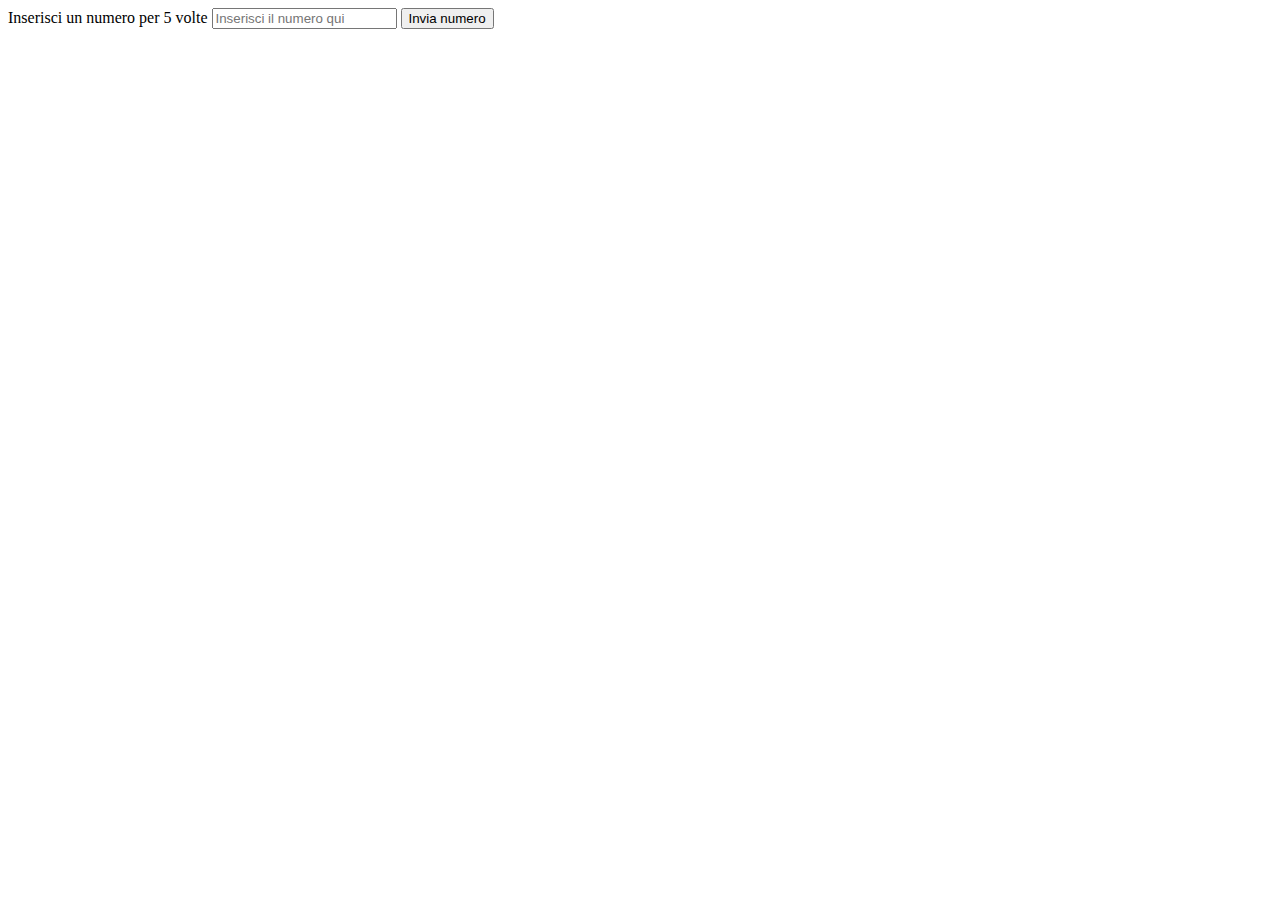
<file: Snack Mattina - 1/Bonus - Input tramite form, somma con array/index.html>
<!DOCTYPE html>
<html lang="en">
<head>
    <meta charset="UTF-8">
    <meta http-equiv="X-UA-Compatible" content="IE=edge">
    <meta name="viewport" content="width=device-width, initial-scale=1.0">
    <title>Document</title>

    <link href="https://cdn.jsdelivr.net/npm/bootstrap@5.0.2/dist/css/bootstrap.min.css" rel="stylesheet" integrity="sha384-EVSTQN3/azprG1Anm3QDgpJLIm9Nao0Yz1ztcQTwFspd3yD65VohhpuuCOmLASjC" crossorigin="anonymous">
    <link rel="stylesheet" href="css/frameworksizespace.css">
    <link rel="stylesheet" href="css/style.css">
</head>
<body>

    <!-- MAIN -->
    <main>
        <div class="main_wrapper w-100 vh-100 d-flex justify-content-center align-items-center">
            <div class="sub_wrapper w-50 h-50 d-flex flex-column justify-content-center align-items-start border border-5 border-primary rounded p-5">
                <label for="number_input" class="form-label fs-2 mb-3 text-primary fw-bold">Inserisci un numero per 5 volte</label>
                <input type="number" class="form-control mb-3 input_area border-primary" id="number_input" placeholder="Inserisci il numero qui">
                <button type="submit" class="btn btn-primary submit_button">Invia numero</button>
            </div>
        </div>
    </main>
    
    
    
    <script type="text/javascript" src="js/script.js"></script>
</body>
</html>
</file>
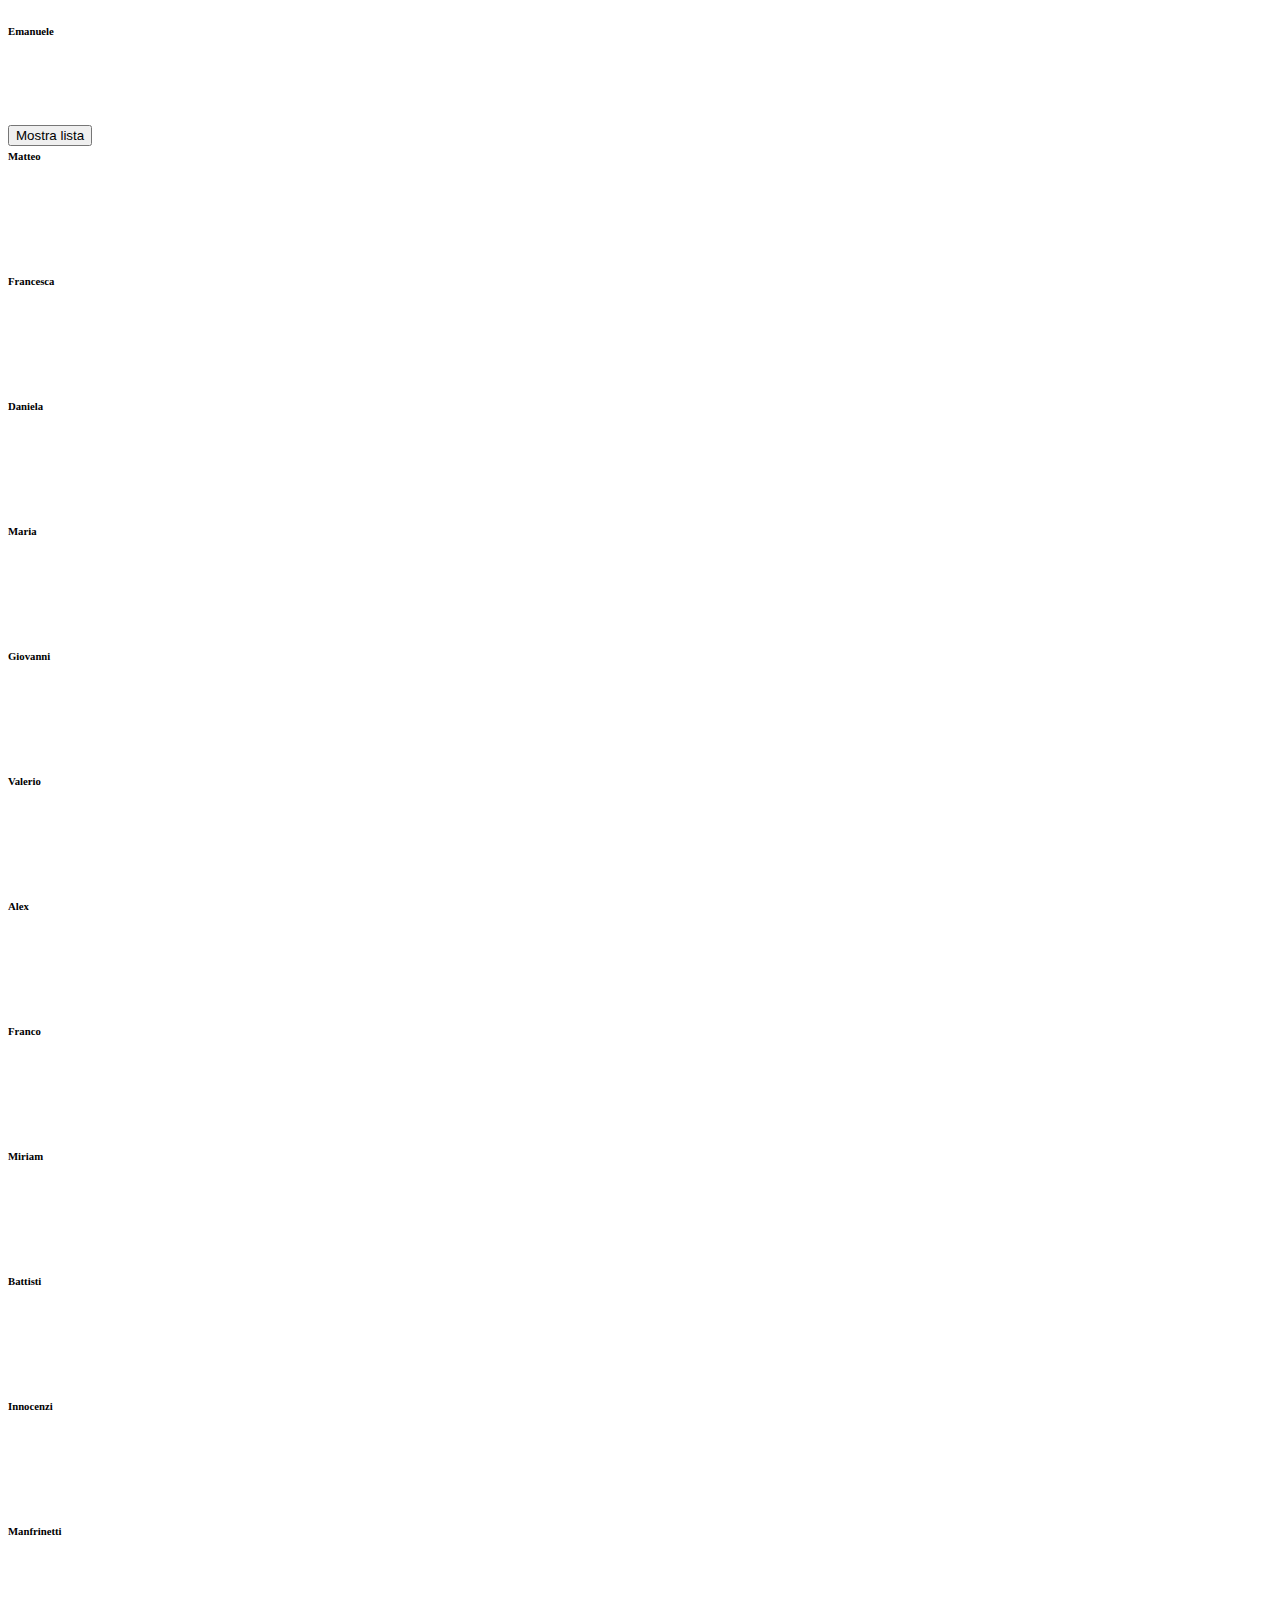
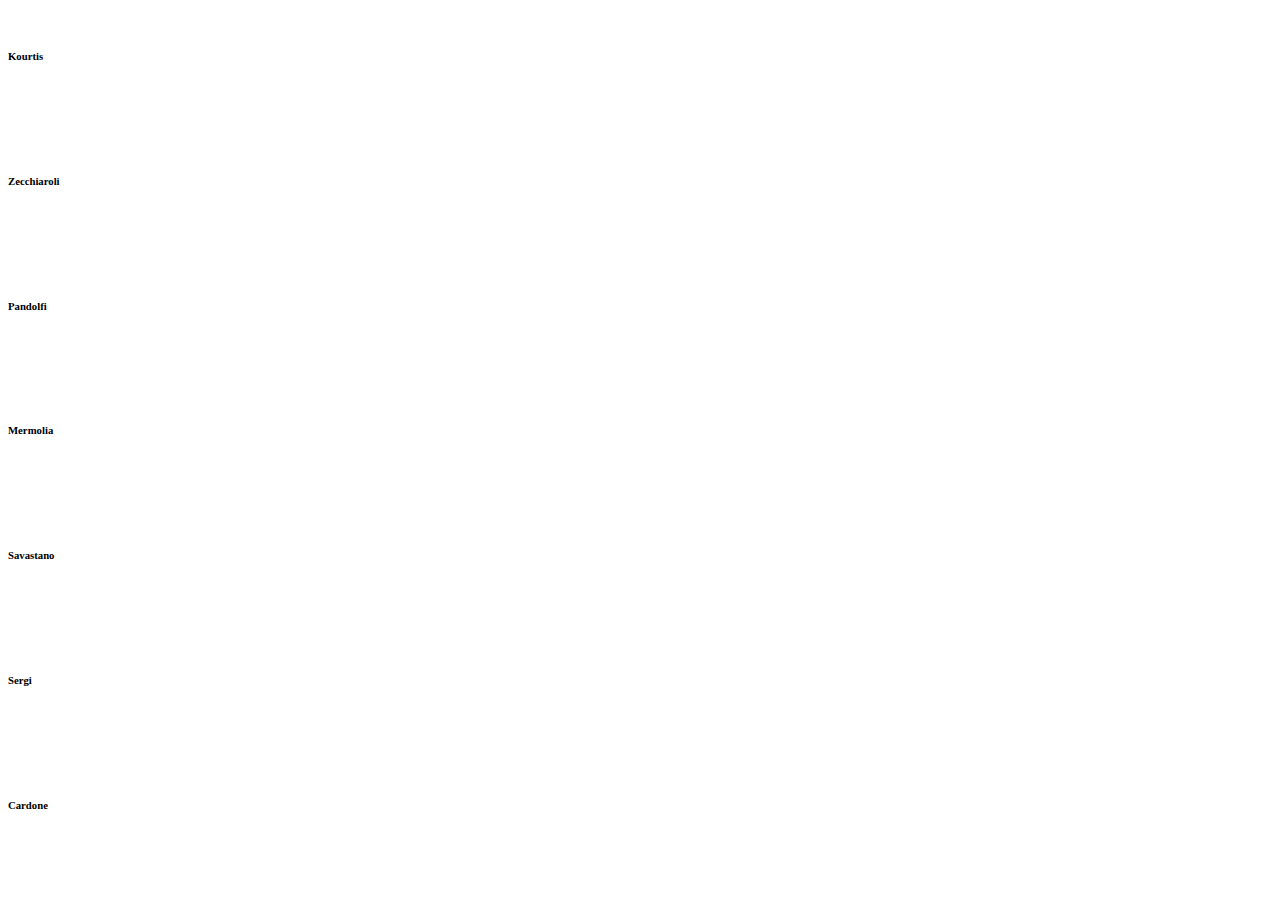
<file: Snack Pomeriggio - 2/Bonus - slider a comparsa/index.html>
<!DOCTYPE html>
<html lang="en">
<head>
    <meta charset="UTF-8">
    <meta http-equiv="X-UA-Compatible" content="IE=edge">
    <meta name="viewport" content="width=device-width, initial-scale=1.0">
    <title>Document</title>

    <link rel="stylesheet" href="https://cdnjs.cloudflare.com/ajax/libs/font-awesome/5.15.4/css/all.min.css" integrity="sha512-1ycn6IcaQQ40/MKBW2W4Rhis/DbILU74C1vSrLJxCq57o941Ym01SwNsOMqvEBFlcgUa6xLiPY/NS5R+E6ztJQ==" crossorigin="anonymous" referrerpolicy="no-referrer" />

    <link href="https://cdn.jsdelivr.net/npm/bootstrap@5.0.2/dist/css/bootstrap.min.css" rel="stylesheet" integrity="sha384-EVSTQN3/azprG1Anm3QDgpJLIm9Nao0Yz1ztcQTwFspd3yD65VohhpuuCOmLASjC" crossorigin="anonymous">
    <link rel="stylesheet" href="css/frameworksizespace.css">
    <link rel="stylesheet" href="css/style.css">
</head>
<body>

    <!-- HEADER -->
    <header class="w-100 h_100p bg-success d-flex">
        <!-- Left -->
        <div class="first_names_wrapper w-50 h-100 border-end border-5 border-white">
            <div class="container-fluid">
                <div class="row row-cols-10 left_row">
                    
                </div>
            </div>
        </div>
        <!-- Right -->
        <div class="last_names_wrapper w-50 h-100 border-start border-5 border-white">
            <div class="container-fluid">
                <div class="row row-cols-10 right_row">
                    
                </div>
            </div>
        </div>
    </header>

    <!-- MAIN -->
    <main class="d-flex flex-column justify-content-center align-items-center w-100">
        
    </main>
    
    <script type="text/javascript" src="js/script.js"></script>
</body>
</html>
</file>
<file: Snack Mattina - 1/Bonus - Input tramite form, somma con array/css/frameworksizespace.css>
/* PADDING */

.p_5{
    padding: 5px;
}
.p_10{
    padding: 10px;
}
.p_15{
    padding: 15px;
}
.p_20{
    padding: 20px;
}
.p_25{
    padding: 25px;
}
.p_30{
    padding: 30px;
}
.p_35{
    padding: 35px;
}
.p_40{
    padding: 40px;
}
.p_45{
    padding: 45px;
}
.p_50{
    padding: 50px;
}
.p_55{
    padding: 55px;
}
.p_60{
    padding: 60px;
}
.p_65{
    padding: 65px;
}
.p_70{
    padding: 70px;
}
.p_75{
    padding: 75px;
}
.p_80{
    padding: 80px;
}
.p_85{
    padding: 85px;
}
.p_90{
    padding: 90px;
}
.p_95{
    padding: 95px;
}
.p_100{
    padding: 100px;
}

.px_5{
    padding: 0 5px;
}
.px_10{
    padding: 0 10px;
}
.px_15{
    padding: 0 15px;
}
.px_20{
    padding: 0 20px;
}
.px_25{
    padding: 0 25px;
}
.px_30{
    padding: 0 30px;
}
.px_35{
    padding: 0 35px;
}
.px_40{
    padding: 0 40px;
}
.px_45{
    padding: 0 45px;
}
.px_50{
    padding: 0 50px;
}
.px_55{
    padding: 0 55px;
}
.px_60{
    padding: 0 60px;
}
.px_65{
    padding: 0 65px;
}
.px_70{
    padding: 0 70px;
}
.px_75{
    padding: 0 75px;
}
.px_80{
    padding: 0 80px;
}
.px_85{
    padding: 0 85px;
}
.px_90{
    padding: 0 90px;
}
.px_95{
    padding: 0 95px;
}
.px_100{
    padding: 0 100px;
}

.py_5{
    padding: 5px 0;
}
.py_10{
    padding: 10px 0;
}
.py_15{
    padding: 15px 0;
}
.py_20{
    padding: 20px 0;
}
.py_25{
    padding: 25px 0;
}
.py_30{
    padding: 30px 0;
}
.py_35{
    padding: 35px 0;
}
.py_40{
    padding: 40px 0;
}
.py_45{
    padding: 45px 0;
}
.py_50{
    padding: 50px 0;
}
.py_55{
    padding: 55px 0;
}
.py_60{
    padding: 60px 0;
}
.py_65{
    padding: 65px 0;
}
.py_70{
    padding: 70px 0;
}
.py_75{
    padding: 75px 0;
}
.py_80{
    padding: 80px 0;
}
.py_85{
    padding: 85px 0;
}
.py_90{
    padding: 90px 0;
}
.py_95{
    padding: 95px 0;
}
.py_100{
    padding: 100px 0;
}

.pt_5{
    padding-top: 5px;
}
.pt_10{
    padding-top: 10px;
}
.pt_15{
    padding-top: 15px;
}
.pt_20{
    padding-top: 20px;
}
.pt_25{
    padding-top: 25px;
}
.pt_30{
    padding-top: 30px;
}
.pt_35{
    padding-top: 35px;
}
.pt_40{
    padding-top: 40px;
}
.pt_45{
    padding-top: 45px;
}
.pt_50{
    padding-top: 50px;
}
.pt_55{
    padding-top: 55px;
}
.pt_60{
    padding-top: 60px;
}
.pt_65{
    padding-top: 65px;
}
.pt_70{
    padding-top: 70px;
}
.pt_75{
    padding-top: 75px;
}
.pt_80{
    padding-top: 80px;
}
.pt_85{
    padding-top: 85px;
}
.pt_90{
    padding-top: 90px;
}
.pt_95{
    padding-top: 95px;
}
.pt_100{
    padding-top: 100px;
}

.pe_5{
    padding-right: 5px;
}
.pe_10{
    padding-right: 10px;
}
.pe_15{
    padding-right: 15px;
}
.pe_20{
    padding-right: 20px;
}
.pe_25{
    padding-right: 25px;
}
.pe_30{
    padding-right: 30px;
}
.pe_35{
    padding-right: 35px;
}
.pe_40{
    padding-right: 40px;
}
.pe_45{
    padding-right: 45px;
}
.pe_50{
    padding-right: 50px;
}
.pe_55{
    padding-right: 55px;
}
.pe_60{
    padding-right: 60px;
}
.pe_65{
    padding-right: 65px;
}
.pe_70{
    padding-right: 70px;
}
.pe_75{
    padding-right: 75px;
}
.pe_80{
    padding-right: 80px;
}
.pe_85{
    padding-right: 85px;
}
.pe_90{
    padding-right: 90px;
}
.pe_95{
    padding-right: 95px;
}
.pe_100{
    padding-right: 100px;
}

.pb_5{
    padding-bottom: 5px;
}
.pb_10{
    padding-bottom: 10px;
}
.pb_15{
    padding-bottom: 15px;
}
.pb_20{
    padding-bottom: 20px;
}
.pb_25{
    padding-bottom: 25px;
}
.pb_30{
    padding-bottom: 30px;
}
.pb_35{
    padding-bottom: 35px;
}
.pb_40{
    padding-bottom: 40px;
}
.pb_45{
    padding-bottom: 45px;
}
.pb_50{
    padding-bottom: 50px;
}
.pb_55{
    padding-bottom: 55px;
}
.pb_60{
    padding-bottom: 60px;
}
.pb_65{
    padding-bottom: 65px;
}
.pb_70{
    padding-bottom: 70px;
}
.pb_75{
    padding-bottom: 75px;
}
.pb_80{
    padding-bottom: 80px;
}
.pb_85{
    padding-bottom: 85px;
}
.pb_90{
    padding-bottom: 90px;
}
.pb_95{
    padding-bottom: 95px;
}
.pb_100{
    padding-bottom: 100px;
}

.ps_5{
    padding-left: 5px;
}
.ps_10{
    padding-left: 10px;
}
.ps_15{
    padding-left: 15px;
}
.ps_20{
    padding-left: 20px;
}
.ps_25{
    padding-left: 25px;
}
.ps_30{
    padding-left: 30px;
}
.ps_35{
    padding-left: 35px;
}
.ps_40{
    padding-left: 40px;
}
.ps_45{
    padding-left: 45px;
}
.ps_50{
    padding-left: 50px;
}
.ps_55{
    padding-left: 55px;
}
.ps_60{
    padding-left: 60px;
}
.ps_65{
    padding-left: 65px;
}
.ps_70{
    padding-left: 70px;
}
.ps_75{
    padding-left: 75px;
}
.ps_80{
    padding-left: 80px;
}
.ps_85{
    padding-left: 85px;
}
.ps_90{
    padding-left: 90px;
}
.ps_95{
    padding-left: 95px;
}
.ps_100{
    padding-left: 100px;
}


/* MARGIN */

.m_5{
    margin: 5px;
}
.m_10{
    margin: 10px;
}
.m_15{
    margin: 15px;
}
.m_20{
    margin: 20px;
}
.m_25{
    margin: 25px;
}
.m_30{
    margin: 30px;
}
.m_35{
    margin: 35px;
}
.m_40{
    margin: 40px;
}
.m_45{
    margin: 45px;
}
.m_50{
    margin: 50px;
}
.m_55{
    margin: 55px;
}
.m_60{
    margin: 60px;
}
.m_65{
    margin: 65px;
}
.m_70{
    margin: 70px;
}
.m_75{
    margin: 75px;
}
.m_80{
    margin: 80px;
}
.m_85{
    margin: 85px;
}
.m_90{
    margin: 90px;
}
.m_95{
    margin: 95px;
}
.m_100{
    margin: 100px;
}

.mx_5{
    margin: 0 5px;
}
.mx_10{
    margin: 0 10px;
}
.mx_15{
    margin: 0 15px;
}
.mx_20{
    margin: 0 20px;
}
.mx_25{
    margin: 0 25px;
}
.mx_30{
    margin: 0 30px;
}
.mx_35{
    margin: 0 35px;
}
.mx_40{
    margin: 0 40px;
}
.mx_45{
    margin: 0 45px;
}
.mx_50{
    margin: 0 50px;
}
.mx_55{
    margin: 0 55px;
}
.mx_60{
    margin: 0 60px;
}
.mx_65{
    margin: 0 65px;
}
.mx_70{
    margin: 0 70px;
}
.mx_75{
    margin: 0 75px;
}
.mx_80{
    margin: 0 80px;
}
.mx_85{
    margin: 0 85px;
}
.mx_90{
    margin: 0 90px;
}
.mx_95{
    margin: 0 95px;
}
.mx_100{
    margin: 0 100px;
}

.my_5{
    margin: 5px 0;
}
.my_10{
    margin: 10px 0;
}
.my_15{
    margin: 15px 0;
}
.my_20{
    margin: 20px 0;
}
.my_25{
    margin: 25px 0;
}
.my_30{
    margin: 30px 0;
}
.my_35{
    margin: 35px 0;
}
.my_40{
    margin: 40px 0;
}
.my_45{
    margin: 45px 0;
}
.my_50{
    margin: 50px 0;
}
.my_55{
    margin: 55px 0;
}
.my_60{
    margin: 60px 0;
}
.my_65{
    margin: 65px 0;
}
.my_70{
    margin: 70px 0;
}
.my_75{
    margin: 75px 0;
}
.my_80{
    margin: 80px 0;
}
.my_85{
    margin: 85px 0;
}
.my_90{
    margin: 90px 0;
}
.my_95{
    margin: 95px 0;
}
.my_100{
    margin: 100px 0;
}

.mt_5{
    margin-top: 5px;
}
.mt_10{
    margin-top: 10px;
}
.mt_15{
    margin-top: 15px;
}
.mt_20{
    margin-top: 20px;
}
.mt_25{
    margin-top: 25px;
}
.mt_30{
    margin-top: 30px;
}
.mt_35{
    margin-top: 35px;
}
.mt_40{
    margin-top: 40px;
}
.mt_45{
    margin-top: 45px;
}
.mt_50{
    margin-top: 50px;
}
.mt_55{
    margin-top: 55px;
}
.mt_60{
    margin-top: 60px;
}
.mt_65{
    margin-top: 65px;
}
.mt_70{
    margin-top: 70px;
}
.mt_75{
    margin-top: 75px;
}
.mt_80{
    margin-top: 80px;
}
.mt_85{
    margin-top: 85px;
}
.mt_90{
    margin-top: 90px;
}
.mt_95{
    margin-top: 95px;
}
.mt_100{
    margin-top: 100px;
}

.me_5{
    margin-right: 5px;
}
.me_10{
    margin-right: 10px;
}
.me_15{
    margin-right: 15px;
}
.me_20{
    margin-right: 20px;
}
.me_25{
    margin-right: 25px;
}
.me_30{
    margin-right: 30px;
}
.me_35{
    margin-right: 35px;
}
.me_40{
    margin-right: 40px;
}
.me_45{
    margin-right: 45px;
}
.me_50{
    margin-right: 50px;
}
.me_55{
    margin-right: 55px;
}
.me_60{
    margin-right: 60px;
}
.me_65{
    margin-right: 65px;
}
.me_70{
    margin-right: 70px;
}
.me_75{
    margin-right: 75px;
}
.me_80{
    margin-right: 80px;
}
.me_85{
    margin-right: 85px;
}
.me_90{
    margin-right: 90px;
}
.me_95{
    margin-right: 95px;
}
.me_100{
    margin-right: 100px;
}

.mb_5{
    margin-bottom: 5px;
}
.mb_10{
    margin-bottom: 10px;
}
.mb_15{
    margin-bottom: 15px;
}
.mb_20{
    margin-bottom: 20px;
}
.mb_25{
    margin-bottom: 25px;
}
.mb_30{
    margin-bottom: 30px;
}
.mb_35{
    margin-bottom: 35px;
}
.mb_40{
    margin-bottom: 40px;
}
.mb_45{
    margin-bottom: 45px;
}
.mb_50{
    margin-bottom: 50px;
}
.mb_55{
    margin-bottom: 55px;
}
.mb_60{
    margin-bottom: 60px;
}
.mb_65{
    margin-bottom: 65px;
}
.mb_70{
    margin-bottom: 70px;
}
.mb_75{
    margin-bottom: 75px;
}
.mb_80{
    margin-bottom: 80px;
}
.mb_85{
    margin-bottom: 85px;
}
.mb_90{
    margin-bottom: 90px;
}
.mb_95{
    margin-bottom: 95px;
}
.mb_100{
    margin-bottom: 100px;
}

.ms_5{
    margin-left: 5px;
}
.ms_10{
    margin-left: 10px;
}
.ms_15{
    margin-left: 15px;
}
.ms_20{
    margin-left: 20px;
}
.ms_25{
    margin-left: 25px;
}
.ms_30{
    margin-left: 30px;
}
.ms_35{
    margin-left: 35px;
}
.ms_40{
    margin-left: 40px;
}
.ms_45{
    margin-left: 45px;
}
.ms_50{
    margin-left: 50px;
}
.ms_55{
    margin-left: 55px;
}
.ms_60{
    margin-left: 60px;
}
.ms_65{
    margin-left: 65px;
}
.ms_70{
    margin-left: 70px;
}
.ms_75{
    margin-left: 75px;
}
.ms_80{
    margin-left: 80px;
}
.ms_85{
    margin-left: 85px;
}
.ms_90{
    margin-left: 90px;
}
.ms_95{
    margin-left: 95px;
}
.ms_100{
    margin-left: 100px;
}


/* WIDTH */

.w_5{
    width: 5%;
}
.w_10{
    width: 10%;
}
.w_15{
    width: 15%;
}
.w_20{
    width: 20%;
}
.w_25{
    width: 25%;
}
.w_30{
    width: 30%;
}
.w_35{
    width: 35%;
}
.w_40{
    width: 40%;
}
.w_45{
    width: 45%;
}
.w_50{
    width: 50%;
}
.w_55{
    width: 55%;
}
.w_60{
    width: 60%;
}
.w_65{
    width: 65%;
}
.w_70{
    width: 70%;
}
.w_75{
    width: 75%;
}
.w_80{
    width: 80%;
}
.w_85{
    width: 85%;
}
.w_90{
    width: 90%;
}
.w_95{
    width: 95%;
}
.w_100{
    width: 100%;
}

.w_5p{
    width: 5px;
}
.w_10p{
    width: 10px;
}
.w_15p{
    width: 15px;
}
.w_20p{
    width: 20px;
}
.w_25p{
    width: 25px;
}
.w_30p{
    width: 30px;
}
.w_35p{
    width: 35px;
}
.w_40p{
    width: 40px;
}
.w_45p{
    width: 45px;
}
.w_50p{
    width: 50px;
}
.w_55p{
    width: 55px;
}
.w_60p{
    width: 60px;
}
.w_65p{
    width: 65px;
}
.w_70p{
    width: 70px;
}
.w_75p{
    width: 75px;
}
.w_80p{
    width: 80px;
}
.w_85p{
    width: 85px;
}
.w_90p{
    width: 90px;
}
.w_95p{
    width: 95px;
}
.w_100p{
    width: 100px;
}
.w_125p{
    width: 125px;
}
.w_150p{
    width: 150px;
}
.w_175p{
    width: 175px;
}
.w_200p{
    width: 200px;
}
.w_250p{
    width: 250px;
}
.w_500p{
    width: 500px;
}




/* HEIGHT */

.h_5{
    height: 5%;
}
.h_10{
    height: 10%;
}
.h_15{
    height: 15%;
}
.h_20{
    height: 20%;
}
.h_25{
    height: 25%;
}
.h_30{
    height: 30%;
}
.h_35{
    height: 35%;
}
.h_40{
    height: 40%;
}
.h_45{
    height: 45%;
}
.h_50{
    height: 50%;
}
.h_55{
    height: 55%;
}
.h_60{
    height: 60%;
}
.h_65{
    height: 65%;
}
.h_70{
    height: 70%;
}
.h_75{
    height: 75%;
}
.h_80{
    height: 80%;
}
.h_85{
    height: 85%;
}
.h_90{
    height: 90%;
}
.h_95{
    height: 95%;
}
.h_100{
    height: 100%;
}

.h_5p{
    height: 5px;
}
.h_10p{
    height: 10px;
}
.h_15p{
    height: 15px;
}
.h_20p{
    height: 20px;
}
.h_25p{
    height: 25px;
}
.h_30p{
    height: 30px;
}
.h_35p{
    height: 35px;
}
.h_40p{
    height: 40px;
}
.h_45p{
    height: 45px;
}
.h_50p{
    height: 50px;
}
.h_55p{
    height: 55px;
}
.h_60p{
    height: 60px;
}
.h_65p{
    height: 65px;
}
.h_70p{
    height: 70px;
}
.h_75p{
    height: 75px;
}
.h_80p{
    height: 80px;
}
.h_85p{
    height: 85px;
}
.h_90p{
    height: 90px;
}
.h_95p{
    height: 95px;
}
.h_100p{
    height: 100px;
}
.h_125p{
    height: 125px;
}
.h_150p{
    height: 150px;
}
.h_175p{
    height: 175px;
}
.h_200p{
    height: 200px;
}
.h_250p{
    height: 250px;
}
.h_500p{
    height: 500px;
}

/* FONT */

.fs_5{
    font-size: 5px;
}
.fs_10{
    font-size: 10px;
}
.fs_15{
    font-size: 15px;
}
.fs_20{
    font-size: 20px;
}
.fs_25{
    font-size: 25px;
}
.fs_30{
    font-size: 30px;
}
.fs_35{
    font-size: 35px;
}
.fs_40{
    font-size: 40px;
}
.fs_45{
    font-size: 45px;
}
.fs_50{
    font-size: 50px;
}
</file>
<file: Snack Mattina - 1/Bonus - Input tramite form, somma con array/css/style.css>
.btn:focus{
    box-shadow: none;
}
</file>
<file: Snack Pomeriggio - 2/Bonus - slider a comparsa/css/frameworksizespace.css>
/* PADDING */

.p_5{
    padding: 5px;
}
.p_10{
    padding: 10px;
}
.p_15{
    padding: 15px;
}
.p_20{
    padding: 20px;
}
.p_25{
    padding: 25px;
}
.p_30{
    padding: 30px;
}
.p_35{
    padding: 35px;
}
.p_40{
    padding: 40px;
}
.p_45{
    padding: 45px;
}
.p_50{
    padding: 50px;
}
.p_55{
    padding: 55px;
}
.p_60{
    padding: 60px;
}
.p_65{
    padding: 65px;
}
.p_70{
    padding: 70px;
}
.p_75{
    padding: 75px;
}
.p_80{
    padding: 80px;
}
.p_85{
    padding: 85px;
}
.p_90{
    padding: 90px;
}
.p_95{
    padding: 95px;
}
.p_100{
    padding: 100px;
}

.px_5{
    padding: 0 5px;
}
.px_10{
    padding: 0 10px;
}
.px_15{
    padding: 0 15px;
}
.px_20{
    padding: 0 20px;
}
.px_25{
    padding: 0 25px;
}
.px_30{
    padding: 0 30px;
}
.px_35{
    padding: 0 35px;
}
.px_40{
    padding: 0 40px;
}
.px_45{
    padding: 0 45px;
}
.px_50{
    padding: 0 50px;
}
.px_55{
    padding: 0 55px;
}
.px_60{
    padding: 0 60px;
}
.px_65{
    padding: 0 65px;
}
.px_70{
    padding: 0 70px;
}
.px_75{
    padding: 0 75px;
}
.px_80{
    padding: 0 80px;
}
.px_85{
    padding: 0 85px;
}
.px_90{
    padding: 0 90px;
}
.px_95{
    padding: 0 95px;
}
.px_100{
    padding: 0 100px;
}

.py_5{
    padding: 5px 0;
}
.py_10{
    padding: 10px 0;
}
.py_15{
    padding: 15px 0;
}
.py_20{
    padding: 20px 0;
}
.py_25{
    padding: 25px 0;
}
.py_30{
    padding: 30px 0;
}
.py_35{
    padding: 35px 0;
}
.py_40{
    padding: 40px 0;
}
.py_45{
    padding: 45px 0;
}
.py_50{
    padding: 50px 0;
}
.py_55{
    padding: 55px 0;
}
.py_60{
    padding: 60px 0;
}
.py_65{
    padding: 65px 0;
}
.py_70{
    padding: 70px 0;
}
.py_75{
    padding: 75px 0;
}
.py_80{
    padding: 80px 0;
}
.py_85{
    padding: 85px 0;
}
.py_90{
    padding: 90px 0;
}
.py_95{
    padding: 95px 0;
}
.py_100{
    padding: 100px 0;
}

.pt_5{
    padding-top: 5px;
}
.pt_10{
    padding-top: 10px;
}
.pt_15{
    padding-top: 15px;
}
.pt_20{
    padding-top: 20px;
}
.pt_25{
    padding-top: 25px;
}
.pt_30{
    padding-top: 30px;
}
.pt_35{
    padding-top: 35px;
}
.pt_40{
    padding-top: 40px;
}
.pt_45{
    padding-top: 45px;
}
.pt_50{
    padding-top: 50px;
}
.pt_55{
    padding-top: 55px;
}
.pt_60{
    padding-top: 60px;
}
.pt_65{
    padding-top: 65px;
}
.pt_70{
    padding-top: 70px;
}
.pt_75{
    padding-top: 75px;
}
.pt_80{
    padding-top: 80px;
}
.pt_85{
    padding-top: 85px;
}
.pt_90{
    padding-top: 90px;
}
.pt_95{
    padding-top: 95px;
}
.pt_100{
    padding-top: 100px;
}

.pe_5{
    padding-right: 5px;
}
.pe_10{
    padding-right: 10px;
}
.pe_15{
    padding-right: 15px;
}
.pe_20{
    padding-right: 20px;
}
.pe_25{
    padding-right: 25px;
}
.pe_30{
    padding-right: 30px;
}
.pe_35{
    padding-right: 35px;
}
.pe_40{
    padding-right: 40px;
}
.pe_45{
    padding-right: 45px;
}
.pe_50{
    padding-right: 50px;
}
.pe_55{
    padding-right: 55px;
}
.pe_60{
    padding-right: 60px;
}
.pe_65{
    padding-right: 65px;
}
.pe_70{
    padding-right: 70px;
}
.pe_75{
    padding-right: 75px;
}
.pe_80{
    padding-right: 80px;
}
.pe_85{
    padding-right: 85px;
}
.pe_90{
    padding-right: 90px;
}
.pe_95{
    padding-right: 95px;
}
.pe_100{
    padding-right: 100px;
}

.pb_5{
    padding-bottom: 5px;
}
.pb_10{
    padding-bottom: 10px;
}
.pb_15{
    padding-bottom: 15px;
}
.pb_20{
    padding-bottom: 20px;
}
.pb_25{
    padding-bottom: 25px;
}
.pb_30{
    padding-bottom: 30px;
}
.pb_35{
    padding-bottom: 35px;
}
.pb_40{
    padding-bottom: 40px;
}
.pb_45{
    padding-bottom: 45px;
}
.pb_50{
    padding-bottom: 50px;
}
.pb_55{
    padding-bottom: 55px;
}
.pb_60{
    padding-bottom: 60px;
}
.pb_65{
    padding-bottom: 65px;
}
.pb_70{
    padding-bottom: 70px;
}
.pb_75{
    padding-bottom: 75px;
}
.pb_80{
    padding-bottom: 80px;
}
.pb_85{
    padding-bottom: 85px;
}
.pb_90{
    padding-bottom: 90px;
}
.pb_95{
    padding-bottom: 95px;
}
.pb_100{
    padding-bottom: 100px;
}

.ps_5{
    padding-left: 5px;
}
.ps_10{
    padding-left: 10px;
}
.ps_15{
    padding-left: 15px;
}
.ps_20{
    padding-left: 20px;
}
.ps_25{
    padding-left: 25px;
}
.ps_30{
    padding-left: 30px;
}
.ps_35{
    padding-left: 35px;
}
.ps_40{
    padding-left: 40px;
}
.ps_45{
    padding-left: 45px;
}
.ps_50{
    padding-left: 50px;
}
.ps_55{
    padding-left: 55px;
}
.ps_60{
    padding-left: 60px;
}
.ps_65{
    padding-left: 65px;
}
.ps_70{
    padding-left: 70px;
}
.ps_75{
    padding-left: 75px;
}
.ps_80{
    padding-left: 80px;
}
.ps_85{
    padding-left: 85px;
}
.ps_90{
    padding-left: 90px;
}
.ps_95{
    padding-left: 95px;
}
.ps_100{
    padding-left: 100px;
}


/* MARGIN */

.m_5{
    margin: 5px;
}
.m_10{
    margin: 10px;
}
.m_15{
    margin: 15px;
}
.m_20{
    margin: 20px;
}
.m_25{
    margin: 25px;
}
.m_30{
    margin: 30px;
}
.m_35{
    margin: 35px;
}
.m_40{
    margin: 40px;
}
.m_45{
    margin: 45px;
}
.m_50{
    margin: 50px;
}
.m_55{
    margin: 55px;
}
.m_60{
    margin: 60px;
}
.m_65{
    margin: 65px;
}
.m_70{
    margin: 70px;
}
.m_75{
    margin: 75px;
}
.m_80{
    margin: 80px;
}
.m_85{
    margin: 85px;
}
.m_90{
    margin: 90px;
}
.m_95{
    margin: 95px;
}
.m_100{
    margin: 100px;
}

.mx_5{
    margin: 0 5px;
}
.mx_10{
    margin: 0 10px;
}
.mx_15{
    margin: 0 15px;
}
.mx_20{
    margin: 0 20px;
}
.mx_25{
    margin: 0 25px;
}
.mx_30{
    margin: 0 30px;
}
.mx_35{
    margin: 0 35px;
}
.mx_40{
    margin: 0 40px;
}
.mx_45{
    margin: 0 45px;
}
.mx_50{
    margin: 0 50px;
}
.mx_55{
    margin: 0 55px;
}
.mx_60{
    margin: 0 60px;
}
.mx_65{
    margin: 0 65px;
}
.mx_70{
    margin: 0 70px;
}
.mx_75{
    margin: 0 75px;
}
.mx_80{
    margin: 0 80px;
}
.mx_85{
    margin: 0 85px;
}
.mx_90{
    margin: 0 90px;
}
.mx_95{
    margin: 0 95px;
}
.mx_100{
    margin: 0 100px;
}

.my_5{
    margin: 5px 0;
}
.my_10{
    margin: 10px 0;
}
.my_15{
    margin: 15px 0;
}
.my_20{
    margin: 20px 0;
}
.my_25{
    margin: 25px 0;
}
.my_30{
    margin: 30px 0;
}
.my_35{
    margin: 35px 0;
}
.my_40{
    margin: 40px 0;
}
.my_45{
    margin: 45px 0;
}
.my_50{
    margin: 50px 0;
}
.my_55{
    margin: 55px 0;
}
.my_60{
    margin: 60px 0;
}
.my_65{
    margin: 65px 0;
}
.my_70{
    margin: 70px 0;
}
.my_75{
    margin: 75px 0;
}
.my_80{
    margin: 80px 0;
}
.my_85{
    margin: 85px 0;
}
.my_90{
    margin: 90px 0;
}
.my_95{
    margin: 95px 0;
}
.my_100{
    margin: 100px 0;
}

.mt_5{
    margin-top: 5px;
}
.mt_10{
    margin-top: 10px;
}
.mt_15{
    margin-top: 15px;
}
.mt_20{
    margin-top: 20px;
}
.mt_25{
    margin-top: 25px;
}
.mt_30{
    margin-top: 30px;
}
.mt_35{
    margin-top: 35px;
}
.mt_40{
    margin-top: 40px;
}
.mt_45{
    margin-top: 45px;
}
.mt_50{
    margin-top: 50px;
}
.mt_55{
    margin-top: 55px;
}
.mt_60{
    margin-top: 60px;
}
.mt_65{
    margin-top: 65px;
}
.mt_70{
    margin-top: 70px;
}
.mt_75{
    margin-top: 75px;
}
.mt_80{
    margin-top: 80px;
}
.mt_85{
    margin-top: 85px;
}
.mt_90{
    margin-top: 90px;
}
.mt_95{
    margin-top: 95px;
}
.mt_100{
    margin-top: 100px;
}

.me_5{
    margin-right: 5px;
}
.me_10{
    margin-right: 10px;
}
.me_15{
    margin-right: 15px;
}
.me_20{
    margin-right: 20px;
}
.me_25{
    margin-right: 25px;
}
.me_30{
    margin-right: 30px;
}
.me_35{
    margin-right: 35px;
}
.me_40{
    margin-right: 40px;
}
.me_45{
    margin-right: 45px;
}
.me_50{
    margin-right: 50px;
}
.me_55{
    margin-right: 55px;
}
.me_60{
    margin-right: 60px;
}
.me_65{
    margin-right: 65px;
}
.me_70{
    margin-right: 70px;
}
.me_75{
    margin-right: 75px;
}
.me_80{
    margin-right: 80px;
}
.me_85{
    margin-right: 85px;
}
.me_90{
    margin-right: 90px;
}
.me_95{
    margin-right: 95px;
}
.me_100{
    margin-right: 100px;
}

.mb_5{
    margin-bottom: 5px;
}
.mb_10{
    margin-bottom: 10px;
}
.mb_15{
    margin-bottom: 15px;
}
.mb_20{
    margin-bottom: 20px;
}
.mb_25{
    margin-bottom: 25px;
}
.mb_30{
    margin-bottom: 30px;
}
.mb_35{
    margin-bottom: 35px;
}
.mb_40{
    margin-bottom: 40px;
}
.mb_45{
    margin-bottom: 45px;
}
.mb_50{
    margin-bottom: 50px;
}
.mb_55{
    margin-bottom: 55px;
}
.mb_60{
    margin-bottom: 60px;
}
.mb_65{
    margin-bottom: 65px;
}
.mb_70{
    margin-bottom: 70px;
}
.mb_75{
    margin-bottom: 75px;
}
.mb_80{
    margin-bottom: 80px;
}
.mb_85{
    margin-bottom: 85px;
}
.mb_90{
    margin-bottom: 90px;
}
.mb_95{
    margin-bottom: 95px;
}
.mb_100{
    margin-bottom: 100px;
}

.ms_5{
    margin-left: 5px;
}
.ms_10{
    margin-left: 10px;
}
.ms_15{
    margin-left: 15px;
}
.ms_20{
    margin-left: 20px;
}
.ms_25{
    margin-left: 25px;
}
.ms_30{
    margin-left: 30px;
}
.ms_35{
    margin-left: 35px;
}
.ms_40{
    margin-left: 40px;
}
.ms_45{
    margin-left: 45px;
}
.ms_50{
    margin-left: 50px;
}
.ms_55{
    margin-left: 55px;
}
.ms_60{
    margin-left: 60px;
}
.ms_65{
    margin-left: 65px;
}
.ms_70{
    margin-left: 70px;
}
.ms_75{
    margin-left: 75px;
}
.ms_80{
    margin-left: 80px;
}
.ms_85{
    margin-left: 85px;
}
.ms_90{
    margin-left: 90px;
}
.ms_95{
    margin-left: 95px;
}
.ms_100{
    margin-left: 100px;
}


/* WIDTH */

.w_5{
    width: 5%;
}
.w_10{
    width: 10%;
}
.w_15{
    width: 15%;
}
.w_20{
    width: 20%;
}
.w_25{
    width: 25%;
}
.w_30{
    width: 30%;
}
.w_35{
    width: 35%;
}
.w_40{
    width: 40%;
}
.w_45{
    width: 45%;
}
.w_50{
    width: 50%;
}
.w_55{
    width: 55%;
}
.w_60{
    width: 60%;
}
.w_65{
    width: 65%;
}
.w_70{
    width: 70%;
}
.w_75{
    width: 75%;
}
.w_80{
    width: 80%;
}
.w_85{
    width: 85%;
}
.w_90{
    width: 90%;
}
.w_95{
    width: 95%;
}
.w_100{
    width: 100%;
}

.w_5p{
    width: 5px;
}
.w_10p{
    width: 10px;
}
.w_15p{
    width: 15px;
}
.w_20p{
    width: 20px;
}
.w_25p{
    width: 25px;
}
.w_30p{
    width: 30px;
}
.w_35p{
    width: 35px;
}
.w_40p{
    width: 40px;
}
.w_45p{
    width: 45px;
}
.w_50p{
    width: 50px;
}
.w_55p{
    width: 55px;
}
.w_60p{
    width: 60px;
}
.w_65p{
    width: 65px;
}
.w_70p{
    width: 70px;
}
.w_75p{
    width: 75px;
}
.w_80p{
    width: 80px;
}
.w_85p{
    width: 85px;
}
.w_90p{
    width: 90px;
}
.w_95p{
    width: 95px;
}
.w_100p{
    width: 100px;
}
.w_125p{
    width: 125px;
}
.w_150p{
    width: 150px;
}
.w_175p{
    width: 175px;
}
.w_200p{
    width: 200px;
}
.w_250p{
    width: 250px;
}
.w_500p{
    width: 500px;
}




/* HEIGHT */

.h_5{
    height: 5%;
}
.h_10{
    height: 10%;
}
.h_15{
    height: 15%;
}
.h_20{
    height: 20%;
}
.h_25{
    height: 25%;
}
.h_30{
    height: 30%;
}
.h_35{
    height: 35%;
}
.h_40{
    height: 40%;
}
.h_45{
    height: 45%;
}
.h_50{
    height: 50%;
}
.h_55{
    height: 55%;
}
.h_60{
    height: 60%;
}
.h_65{
    height: 65%;
}
.h_70{
    height: 70%;
}
.h_75{
    height: 75%;
}
.h_80{
    height: 80%;
}
.h_85{
    height: 85%;
}
.h_90{
    height: 90%;
}
.h_95{
    height: 95%;
}
.h_100{
    height: 100%;
}

.h_5p{
    height: 5px;
}
.h_10p{
    height: 10px;
}
.h_15p{
    height: 15px;
}
.h_20p{
    height: 20px;
}
.h_25p{
    height: 25px;
}
.h_30p{
    height: 30px;
}
.h_35p{
    height: 35px;
}
.h_40p{
    height: 40px;
}
.h_45p{
    height: 45px;
}
.h_50p{
    height: 50px;
}
.h_55p{
    height: 55px;
}
.h_60p{
    height: 60px;
}
.h_65p{
    height: 65px;
}
.h_70p{
    height: 70px;
}
.h_75p{
    height: 75px;
}
.h_80p{
    height: 80px;
}
.h_85p{
    height: 85px;
}
.h_90p{
    height: 90px;
}
.h_95p{
    height: 95px;
}
.h_100p{
    height: 100px;
}
.h_125p{
    height: 125px;
}
.h_150p{
    height: 150px;
}
.h_175p{
    height: 175px;
}
.h_200p{
    height: 200px;
}
.h_250p{
    height: 250px;
}
.h_500p{
    height: 500px;
}

/* FONT */

.fs_5{
    font-size: 5px;
}
.fs_10{
    font-size: 10px;
}
.fs_15{
    font-size: 15px;
}
.fs_20{
    font-size: 20px;
}
.fs_25{
    font-size: 25px;
}
.fs_30{
    font-size: 30px;
}
.fs_35{
    font-size: 35px;
}
.fs_40{
    font-size: 40px;
}
.fs_45{
    font-size: 45px;
}
.fs_50{
    font-size: 50px;
}
</file>
<file: Snack Pomeriggio - 2/Bonus - slider a comparsa/css/style.css>
/* COMMON */

main{
    height: calc(100vh - 100px);
    gap: 30px;
}

/* Modifica row-cols */
.row-cols-10 > .col{
    flex: 0 0 auto;
    width: 10%;
}

/* Freccette */
[class*="fa-arrow-alt-circle-"]{
    cursor: pointer;
}

/* SEZIONE ACTIVE */

/* Span */
.list_span.active{
    animation: active_borders .75s linear infinite;
}
/* Wrapper della lista */
.list_wrapper{
    display: none;
}
.list_wrapper.active{
    display: block;
}
/* Wrapper dello slider */
.slider_wrapper{
    gap: 20px;
    display: none;
}
.slider_wrapper.active{
    display: flex;
}
/* H2 nello slider */
h2{
    display: none;
}
h2.active{
    animation: appearing .25s linear 1;
    display: block;
}


/* ANIMAZIONE BORDI ACTIVE */
@keyframes active_borders{
    0%{
        border-bottom : 3px solid white;
    }
    50%{
        border-bottom : 6px solid white;
    }
    100%{
        border-bottom : 3px solid white;
    }
}
/* ANIMAZIONE H2 ACTIVE */
@keyframes appearing{
    0%{
        opacity: 0;
    }
    100%{
        opacity: 1;
    }
}
</file>
